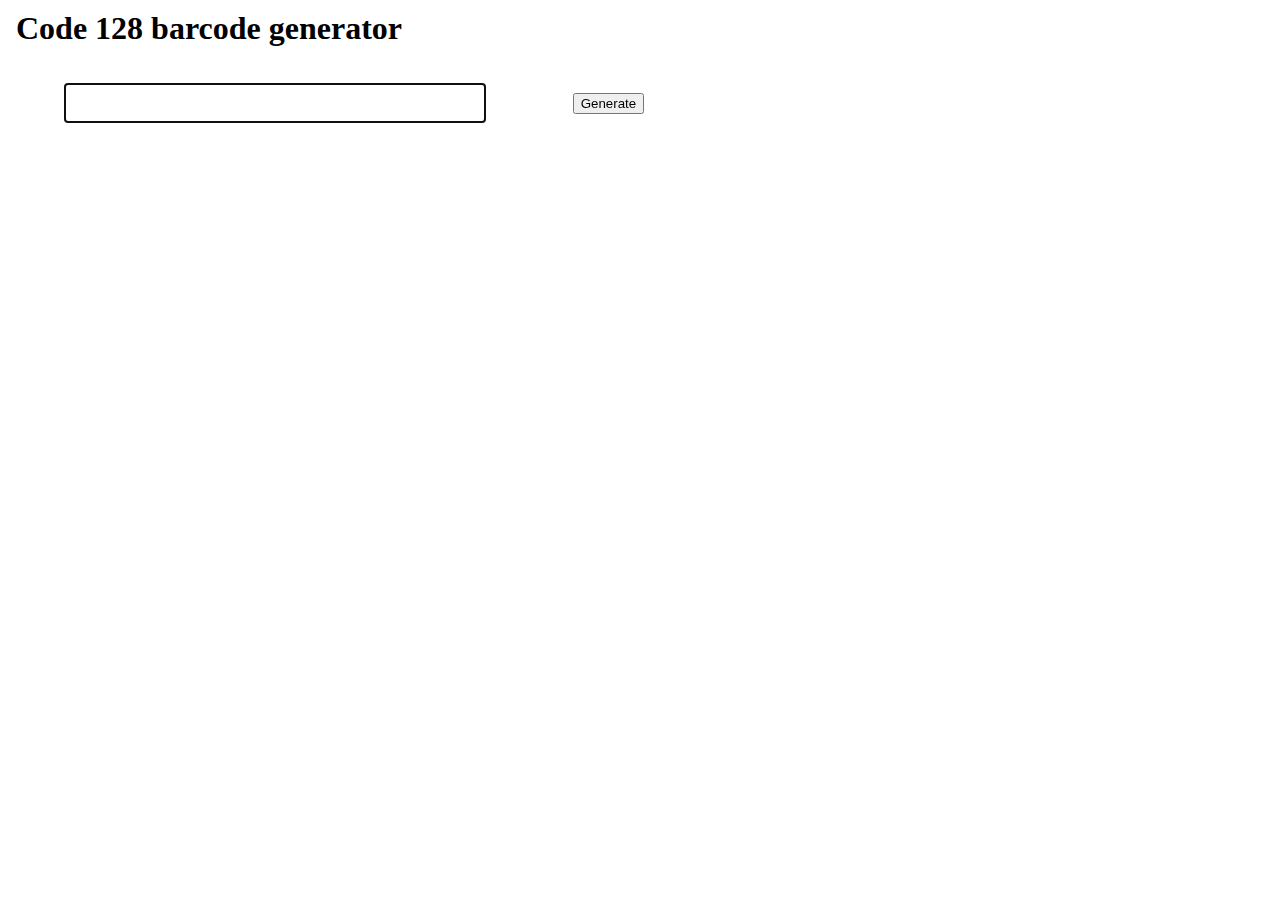
<file: index.html>
<html>
   <head>
      <title>Code 128 barcode generator</title>
      <link rel="stylesheet" href="barcode.css" type="text/css"/>
      <link rel="stylesheet" href="layout.css" type="text/css"/>
      <script src="barcode.js"></script>
    </head>
    <body>
       <h1>Code 128 barcode generator</h1>
       <div contenteditable="true" id="barcode_input"></div>
       <button id="gbutton">Generate</button>
       <br/>
       <div id="resultbox">
          <div id="outarea">
             <span id="usedcode"></span>
             <div id="errorblock">
                <span id="errorpoint">^</span>
                <br/>
                <span id="errormsg"></span>
             </div>
          </div>
          <div class="barcode128h" id="barcode"></div>
       </div>
       <script>//<![CDATA[
(function () {
   var barcode_input = document.getElementById('barcode_input');
   var gbutton = document.getElementById('gbutton');
   var resultbox = document.getElementById('resultbox');
   var outarea = document.getElementById('outarea');
   var usedcode = document.getElementById('usedcode');
   var errorblock = document.getElementById('errorblock');
   var errorpoint = document.getElementById('errorpoint');
   var errormsg = document.getElementById('errormsg');
   var barcode_output = document.getElementById('barcode');
   barcode_input.focus();
   gbutton.onclick = updateBarcode;

   function updateBarcode(evt) {
      resultbox.style.display = 'inline-block';
      var str = barcode_input.innerText;
      var pos = -1;
      var html = code128(str);
      if (html instanceof Array) {
         outarea.style.textAlign = 'left';
         errorblock.style.display = 'block';
         barcode_output.style.display = 'none';
         errormsg.innerText = "Illegal character";
         pos = html[1];
         if (pos < 0) {
            pos = 0;
         }
         usedcode.innerText = str.substr(0, pos);
         var wid = usedcode.offsetWidth;
         errorpoint.style.paddingLeft = wid + 'px';
      }
      else {
         outarea.style.textAlign = 'center';
         errorblock.style.display = 'none';
         barcode_output.style.display = 'block';
         barcode_output.innerHTML = html;
      }
      usedcode.innerText = str;
   }
})();
       //]]></script>
    </body>
</html>
</file>
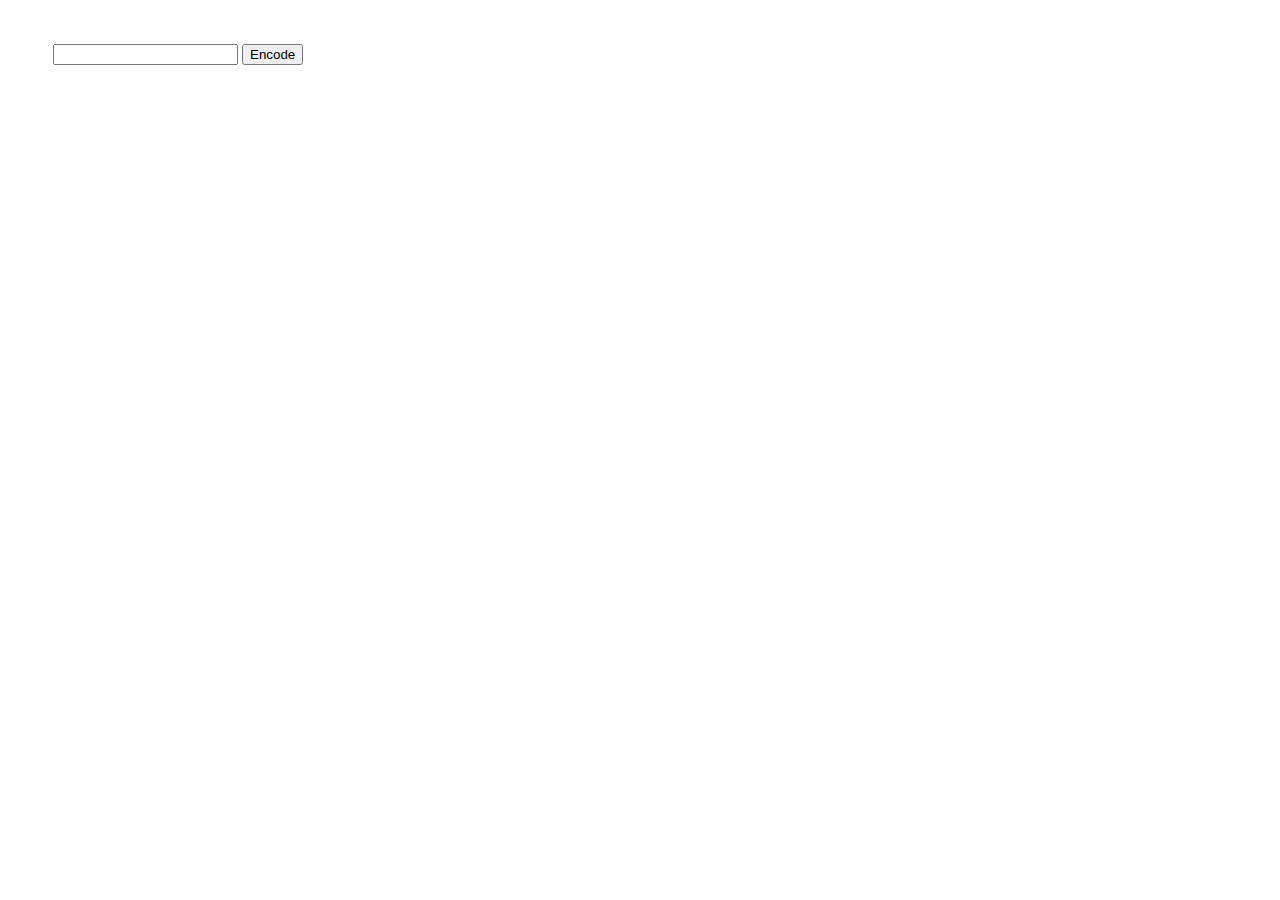
<file: code128.htm>
<html>
<head>
<link rel="StyleSheet" href="barcode.css" type="text/css" />
<script src="barcode.js"></script>
<script type="text/javascript">
function encode()
{
  var strValue = document.getElementById("barcode_input").value;
  var strBarcodeHTML = code128(strValue);
  document.getElementById("barcode").innerHTML = strBarcodeHTML;
}
</script>
</head>
<div class="barcode128v" id="barcode"></div>
<br /><br />
<input style="margin-left:45px" type="text" id="barcode_input"></input>
<input type="button" value="Encode" onclick="encode()"/>
</html>
</file>
<file: barcode.css>
/*==============================================================
                CODE 128 styles
===============================================================*/
 
/* ------------------- Horizontal Barcode -------------------- */
.barcode128h  {
    clear: both;
    padding: 0 10px /*quiet zone*/;
    overflow: auto;
    height: 0.35in   /*size*/;
}
 
.barcode128h div {
    /*float: left;*/
    height: 0.2 in  /*size*/;
    display: inline;
}
 
.barcode128h label {
    clear: both;
    display: block;
    text-align: center;
    font: 0.125in/100% helvetica /*size*/;
}
 
.barcode128h .bar1 { border-left: 1px solid black }
.barcode128h .bar2 { border-left: 2px solid black }
.barcode128h .bar3 { border-left: 3px solid black }
.barcode128h .bar4 { border-left: 4px solid black }
.barcode128h .space0 { margin-right: 0px }
.barcode128h .space1 { margin-right: 1px }
.barcode128h .space2 { margin-right: 2px }
.barcode128h .space3 { margin-right: 3px }
.barcode128h .space4 { margin-right: 4px }
 
/* ------------------- Vertical Barcode --------------------- */
.barcode128v  {
    /*float: top;*/
    clear: left;
    position: absolute;
    padding: 10 0px /*quiet zone*/;
    overflow: auto;
    width: 30px  /*size*/;
    z-index: 99;
 
}
 
.barcode128v div {
    float: top;
    display: block;
    /*width: 20px;
    height:0px;*/
}
 
.barcode128v label {
    clear: right;
    display: block;
    text-align: center;
    font: 0.125in/100% helvetica /*size*/;
    writing-mode: tb-rl;
    filter: flipH() flipV();
}
 
.barcode128v .bar1 { border-top: 1px solid black; z-index: 99;}
.barcode128v .bar2 { border-top: 2px solid black; z-index: 99;}
.barcode128v .bar3 { border-top: 3px solid black; z-index: 99;}
.barcode128v .bar4 { border-top: 4px solid black; z-index: 99;}
.barcode128v .space0 { margin-bottom: 0px; z-index: 99; }
.barcode128v .space1 { margin-bottom: 1px; z-index: 99; }
.barcode128v .space2 { margin-bottom: 2px; z-index: 99; }
.barcode128v .space3 { margin-bottom: 3px; z-index: 99; }
.barcode128v .space4 { margin-bottom: 4px; z-index: 99; }
</file>
<file: layout.css>
body {margin: 10px 1em}

div#barcode_input {
   display: inline-block;
   width: 25em;
   margin: 2ex 1em 0 3em;
   padding: 10px;
   border: 1px solid blue;
}

div#resultbox {
   display: none;
   margin: 6ex 10em;
   padding: 10px;
   border: 1px solid black;
}

div#outarea {
   margin-bottom: 1ex;
   text-align: center;
}

span#usedcode {
   font-size: 90%;
   font-family: monospace;
}

span#errorpoint {
   padding-right: 2em;
   color: red;
   font-size: 90%;
   font-family: monospace;
}

span#errormsg {
   color: red;
}

button#gbutton {
   margin: 0 5em;
}
</file>
